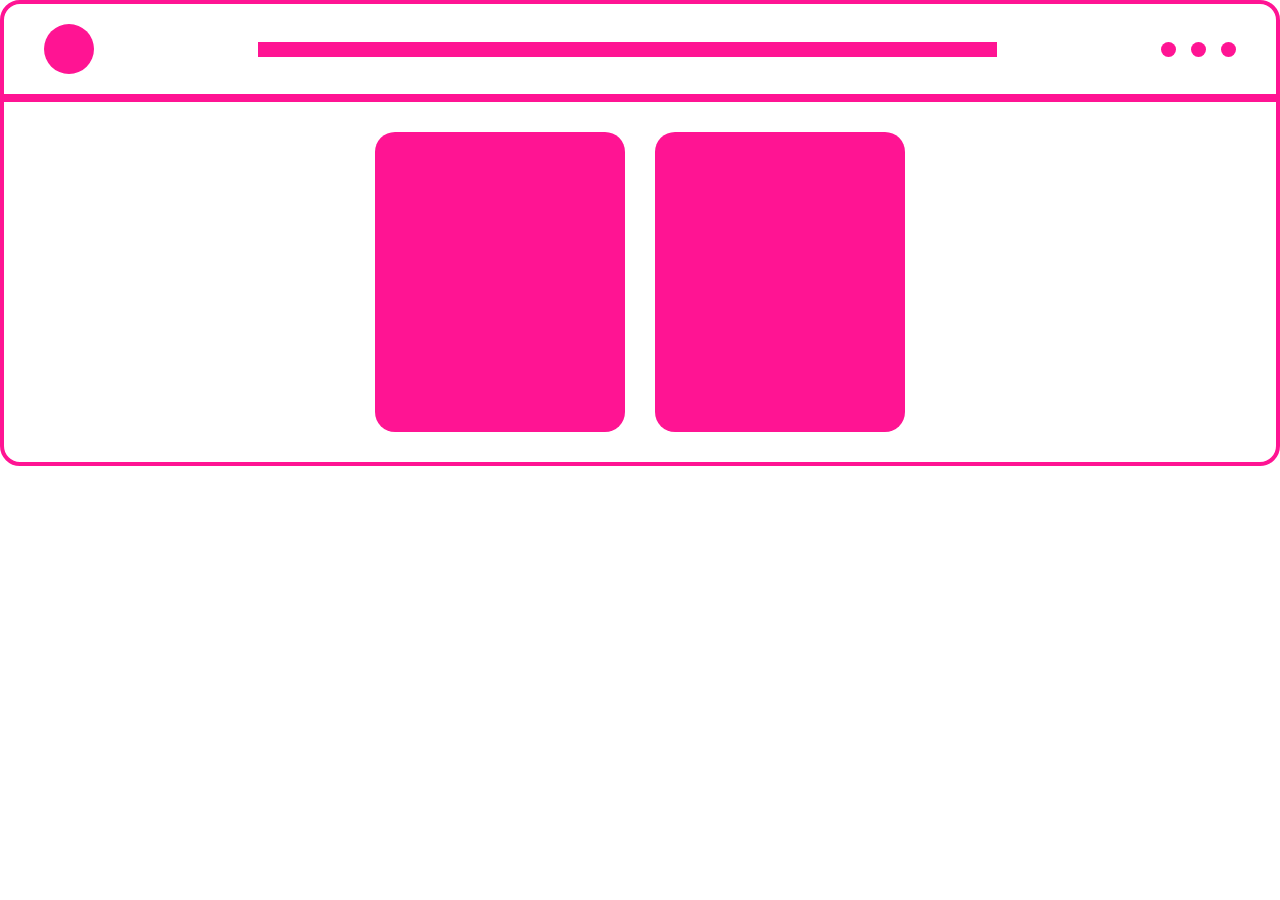
<file: Layout 1/index.html>
<!DOCTYPE html>
<html lang="pt-BR">
<head>
    <meta charset="UTF-8">
    <meta name="viewport" content="width=device-width, initial-scale=1.0">
    <title>Layout 1</title>
    <link rel="stylesheet" href="style.css">
</head>

<body id="bordatop">
    <header>
<div class="bigcircle"></div>
<div class="topline"></div>
<ul id="tricircle">
<li class="one"></li>
<li class="one"></li>
<li class="one"></li>
</ul>
</header>

    <main>

        <div class="container1"></div>
        
        <div class="container2"></div>
       
    </main>
    
</body>
</html>
</file>
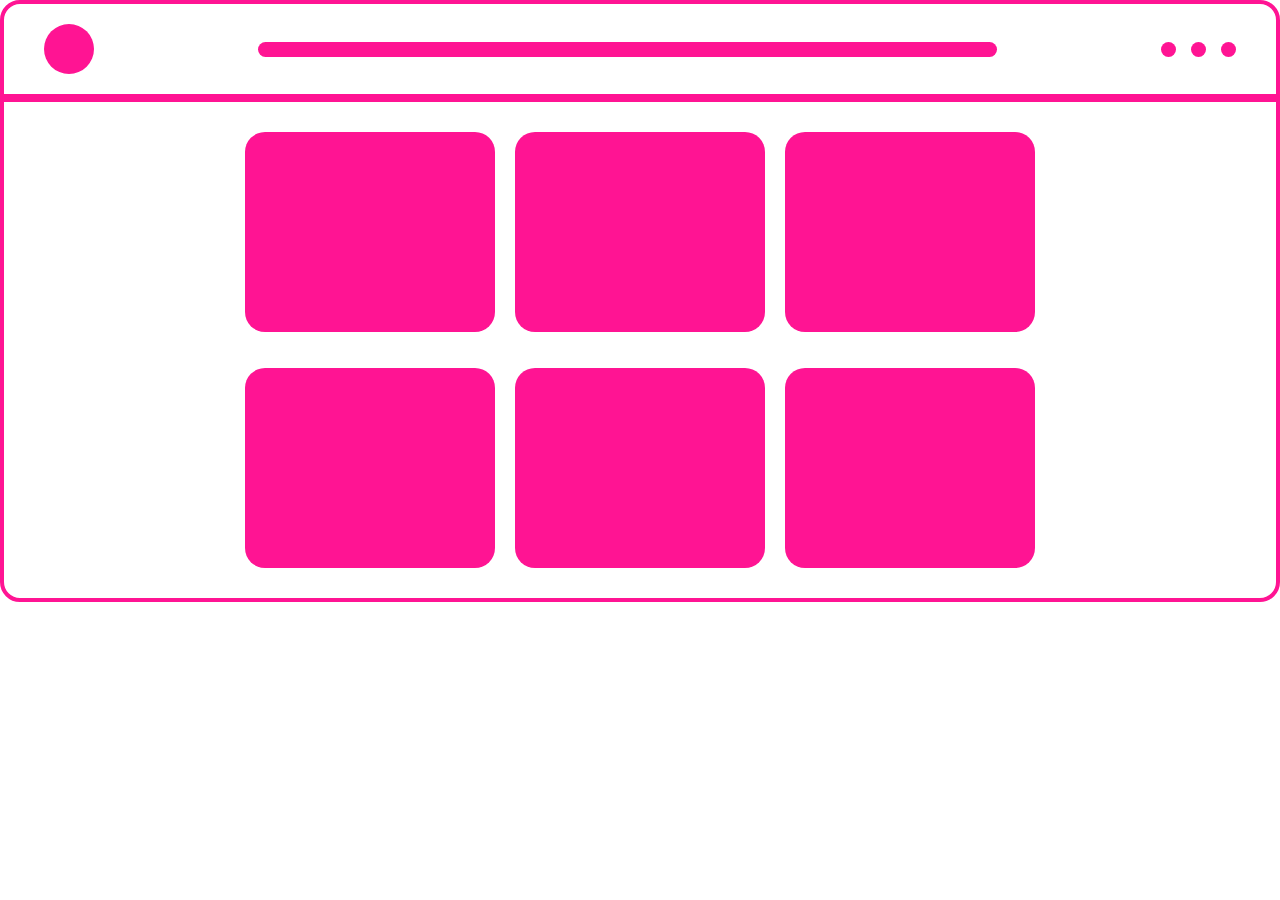
<file: Layout 2/index.html>
<!DOCTYPE html>
<html lang="pt-BR">
<head>
    <meta charset="UTF-8">
    <meta name="viewport" content="width=device-width, initial-scale=1.0">
    <title>Layout 2</title>
    <link rel="stylesheet" href="style.css">
</head>
    <body id="bordatop">
    <header>
<div class="bigcircle"></div>
<div class="topline"></div>
<ul id="tricircle">
<li class="one"></li>
<li class="one"></li>
<li class="one"></li>
</ul>
</header>

    <main>

        <section>
            <div class="coluna">
            <div class="top">
        <article class="container1"></article>
        <article class="container1"></article>
        <article class="container1"></article>
            </div><br><br>
            <div class="end">
        <article class="container1"></article>
        <article class="container1"></article>
        <article class="container1"></article>
    </div></div>
        </section>
        
       
    </main>
    
</body>
</html>
    
</html>
</file>
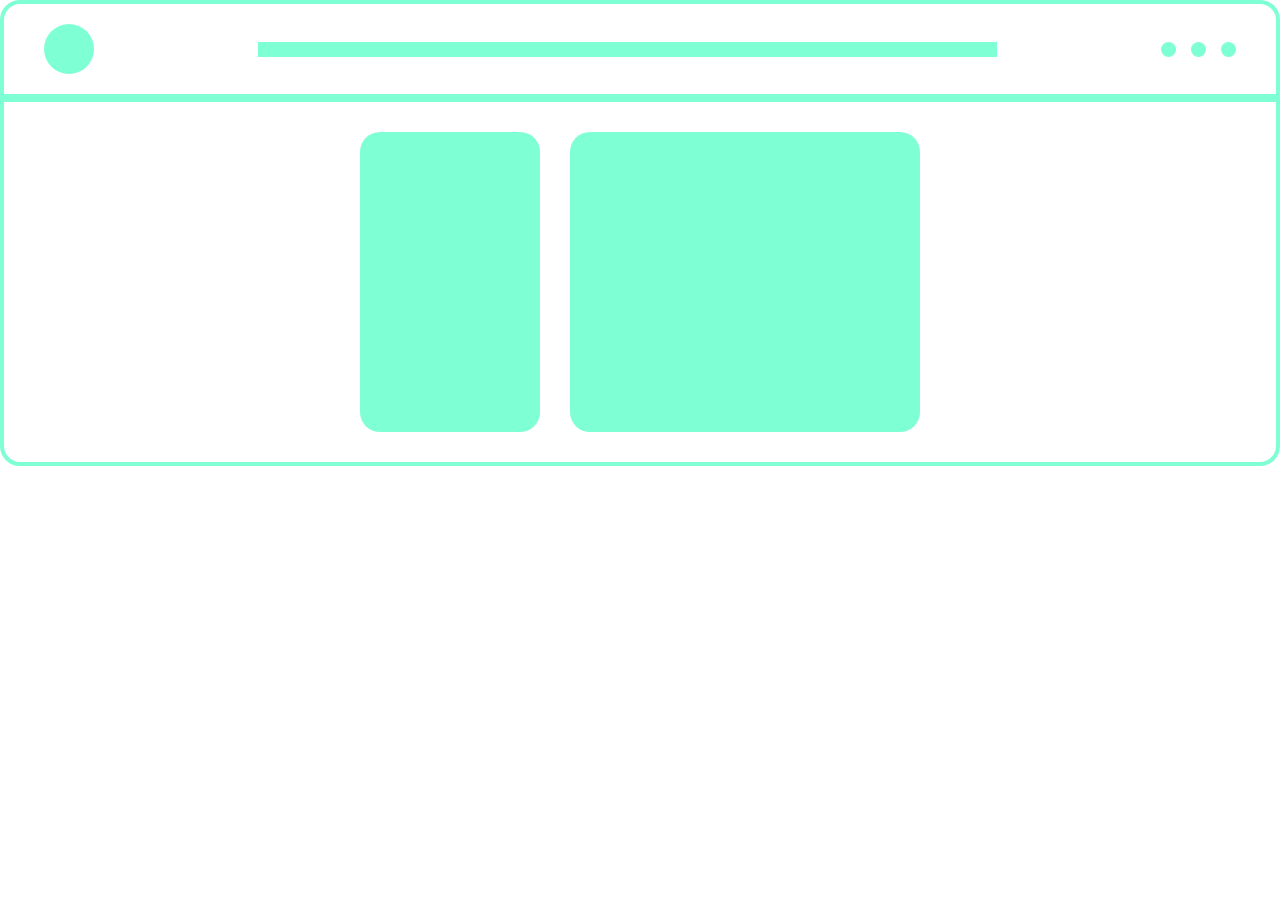
<file: Layout 3/index.html>
<!DOCTYPE html>
<html lang="pt-BR">
<head>
    <meta charset="UTF-8">
    <meta name="viewport" content="width=device-width, initial-scale=1.0">
    <title>Layout 3</title>
    <link rel="stylesheet" href="style.css">
</head>
<body id="bordatop">
    <header>
<div class="bigcircle"></div>
<div class="topline"></div>
<ul id="tricircle">
<li class="one"></li>
<li class="one"></li>
<li class="one"></li>
</ul>
</header>

    <main>

        <div class="container1"></div>
        
        <div class="container2"></div>
       
    </main>
    
</body>
</html>
</html>
</file>
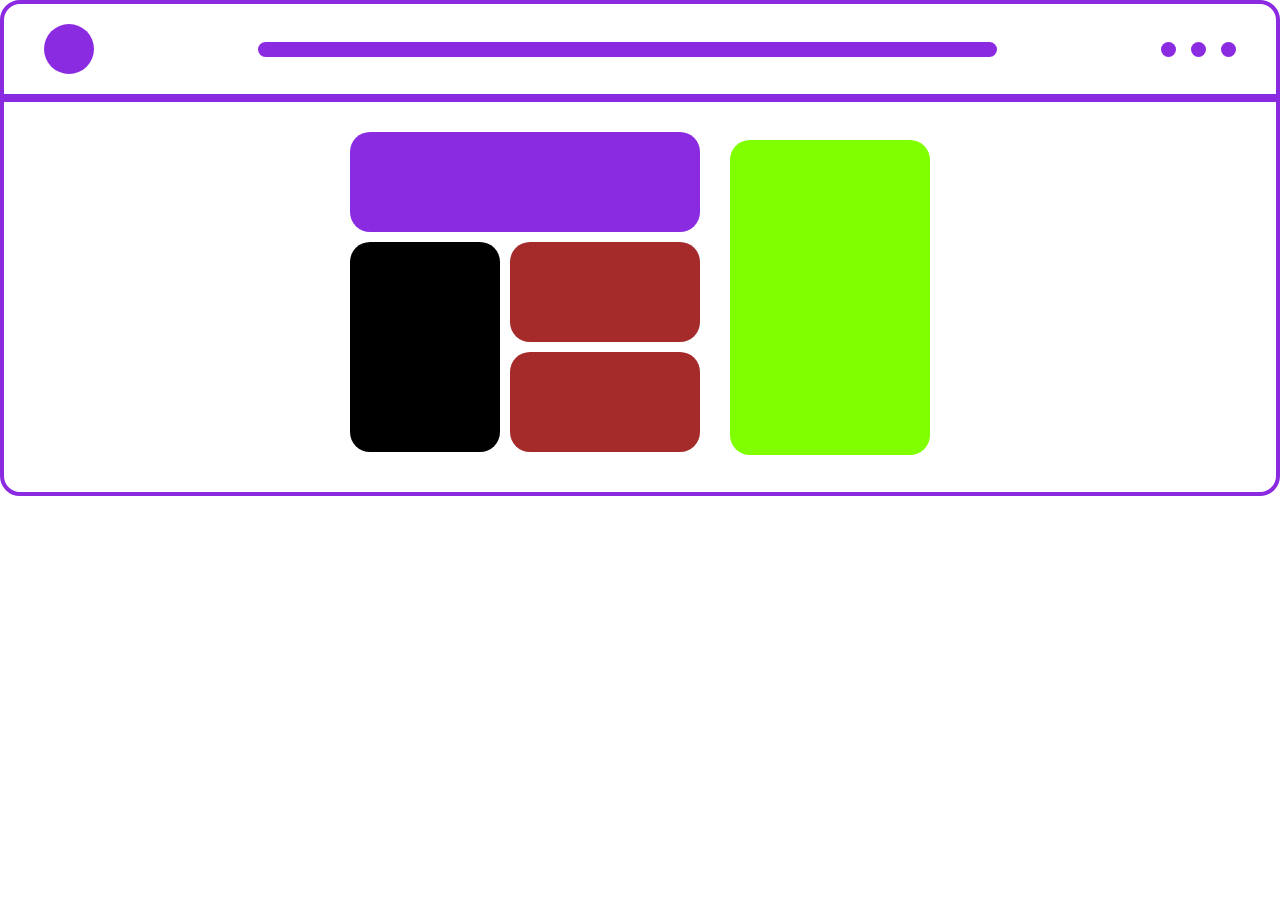
<file: Layout 4/index.html>
<!DOCTYPE html>
<html lang="pt-BR">
<head>
    <meta charset="UTF-8">
    <meta name="viewport" content="width=device-width, initial-scale=1.0">
    <title>Layout 4</title>
    <link rel="stylesheet" href="style.css">
</head>

<body id="bordatop">
    <header>
<div class="bigcircle"></div>
<div class="topline"></div>
<ul id="tricircle">
<li class="one"></li>
<li class="one"></li>
<li class="one"></li>
</ul>
</header>
    <main>
<section class="containerleft">
     <div class="left1"></div>

     <div class="left2"></div>

     <div class="leftright">
     <div class="left3"></div>
        
        <div class="left3"></div>
     </div>
     
</section>
       <section>
        <div class="right1"></div>
       </section>
  
    </main>
    
</body>
</html>
</file>
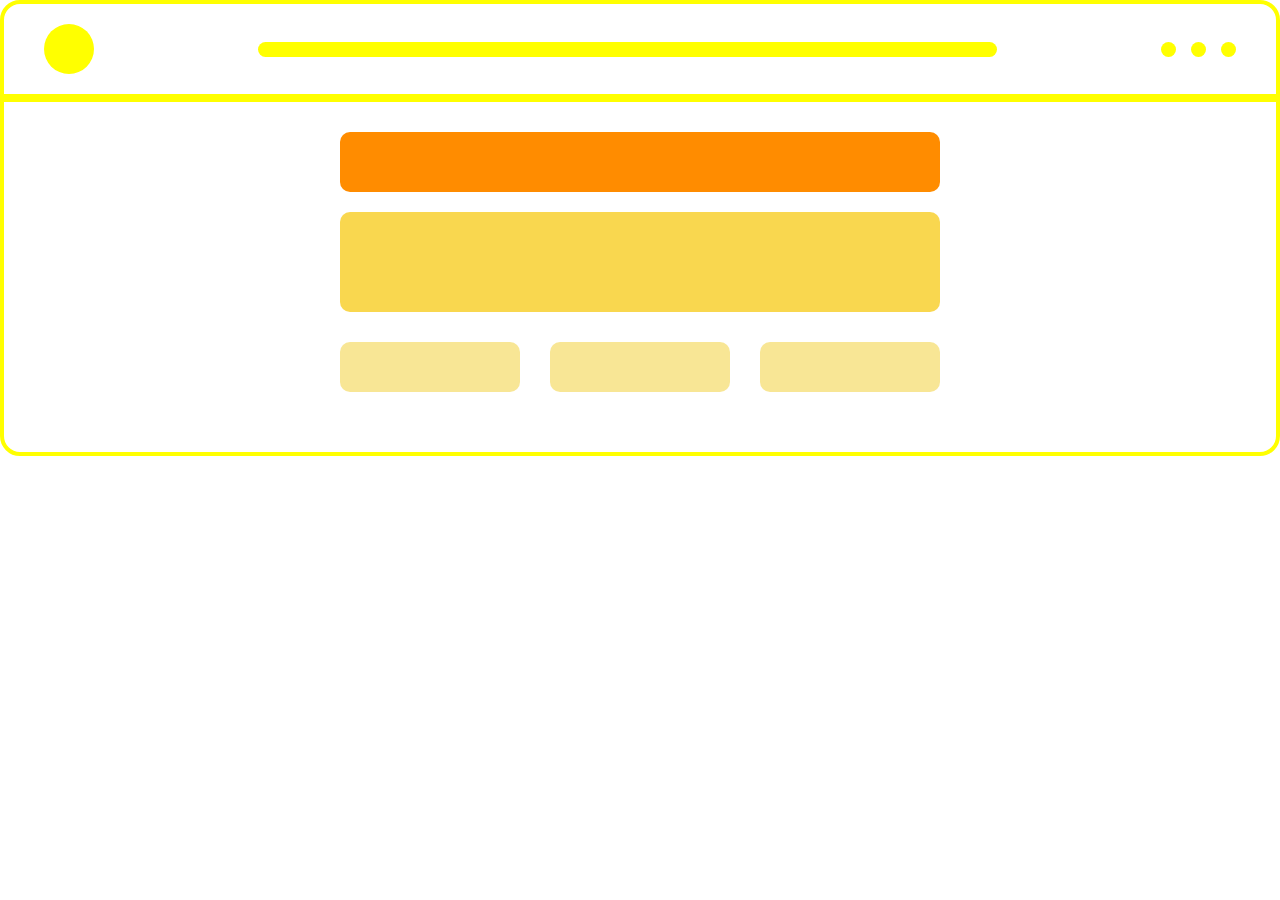
<file: Layout 5/index.html>
<!DOCTYPE html>
<html lang="pt-BR">
<head>
    <meta charset="UTF-8">
    <meta name="viewport" content="width=device-width, initial-scale=1.0">
    <title>Layout 5</title>
    <link rel="stylesheet" href="style.css">
</head>

<body id="bordatop">
    <header>
<div class="bigcircle"></div>
<div class="topline"></div>
<ul id="tricircle">
<li class="one"></li>
<li class="one"></li>
<li class="one"></li>
</ul>
</header>
<main>
    <section class="container1">
        <div class="box1"></div>
        <div class="box2"></div>
    </section>

    <section id="boxend">
        <ul class="container2">
            <li class="box3"></li>
            <li class="box3"></li>
            <li class="box3"></li>
        </ul>
    </section>

</main>
</file>
<file: Layout 1/style.css>
* {
    margin: 0;
    padding: 0;
    box-sizing: border-box;
}

#body {
    width: 100%vh;
}

header {
display: flex;
justify-content: space-between;
align-items: center;
gap: 30px;
margin: 0 auto;
padding: 20px;
border: 4px solid deeppink;
border-radius: 20px 20px 0px 0px;
}

.bigcircle {
    width: 50px;
    height: 50px;
    background-color: deeppink;
    border-radius: 100%;
    margin-left: 20px;
}

.topline {
width: 60%;
height: 15px;
background-color: deeppink;
}

#tricircle {
    display: flex;
    gap: 15px;
    list-style: none;
    margin-right: 20px;
}
.one {
    background-color: deeppink;
    width: 15px;
    height: 15px;
    border-radius: 100%;
}


.container1 {
    width: 250px;
    height: 300px;
    background-color: deeppink;
    border-radius: 20px;
}
.container2 {
    width: 250px;
    height: 300px;
    background-color: deeppink;
    border-radius: 20px;
    
}
main {
    display: flex;
    margin: 0 auto;
    gap: 30px;
    justify-content: center;
    align-items: center;
    border-radius: 0px 0px 20px 20px;
    border: 4px solid deeppink;
    padding: 30px 30px 30px 30px;
}
</file>
<file: Layout 2/style.css>
* {
    margin: 0;
    padding: 0;
    box-sizing: border-box;
}

#body {
    width: 100%vh;
}

header {
display: flex;
justify-content: space-between;
align-items: center;
gap: 30px;
margin: 0 auto;
padding: 20px;
border: 4px solid deeppink;
border-radius: 20px 20px 0px 0px;
}

.bigcircle {
    width: 50px;
    height: 50px;
    background-color: deeppink;
    border-radius: 100%;
    margin-left: 20px;
}

.topline {
    width: 60%;
    height: 15px;
    background-color: deeppink;
    border-radius: 10px;
}

#tricircle {
    display: flex;
    gap: 15px;
    list-style: none;
    margin-right: 20px;
}
.one {
    background-color: deeppink;
    width: 15px;
    height: 15px;
    border-radius: 100%;
}

section{
    display: flex;
    flex-wrap: wrap;
    align-content: center;
    gap: 20px;
    
    }

    .top {
        display: flex;
        justify-items: center;
        align-items: center;
        gap: 20px;
       
        margin: 0 auto;
    }

    .end {
        display: flex;
        justify-items: center;
        align-items: center;
        gap: 20px;
        margin: 0 auto;
    }
.container1 {
    width: 250px;
    height: 200px;
    background-color: deeppink;
    border-radius: 20px;
} 

.coluna {
    display: flexbox;
    justify-items: center;
    align-items: center;
    margin: 0 auto;
       
}
main {
    display: flex;
    justify-content: center;
    flex-direction: column;
    gap: 30px;
    border-radius: 0px 0px 20px 20px;
    border: 4px solid deeppink;
    padding: 30px 30px 30px 30px;
    
}
</file>
<file: Layout 3/style.css>
* {
    margin: 0;
    padding: 0;
    box-sizing: border-box;
}

#body {
    width: 100%vh;
}

header {
display: flex;
justify-content: space-between;
align-items: center;
gap: 30px;
margin: 0 auto;
padding: 20px;
border: 4px solid aquamarine;
border-radius: 20px 20px 0px 0px;
}

.bigcircle {
    width: 50px;
    height: 50px;
    background-color: aquamarine;
    border-radius: 100%;
    margin-left: 20px;
}

.topline {
width: 60%;
height: 15px;
background-color: aquamarine;
}

#tricircle {
    display: flex;
    gap: 15px;
    list-style: none;
    margin-right: 20px;
}
.one {
    background-color: aquamarine;
    width: 15px;
    height: 15px;
    border-radius: 100%;
}

.container1 {
    width: 180px;
    height: 300px;
    background-color: aquamarine;
    border-radius: 20px;
}
.container2 {
    width: 350px;
    height: 300px;
    background-color: aquamarine;
    border-radius: 20px;
    
}
main {
    display: flex;
    margin: 0 auto;
    gap: 30px;
    justify-content: center;
    align-items: center;
    border-radius: 0px 0px 20px 20px;
    border: 4px solid aquamarine;
    padding: 30px 30px 30px 30px;
}
</file>
<file: Layout 4/style.css>
* {
    margin: 0;
    padding: 0;
    box-sizing: border-box;
}

#body {
    width: 100%vh;
}

header {
display: flex;
justify-content: space-between;
align-items: center;
gap: 30px;
margin: 0 auto;
padding: 20px;
border: 4px solid blueviolet;
border-radius: 20px 20px 0px 0px;
}

.bigcircle {
    width: 50px;
    height: 50px;
    background-color: blueviolet;
    border-radius: 100%;
    margin-left: 20px;
}

.topline {
width: 60%;
height: 15px;
background-color: blueviolet;
border-radius: 10px;
}

#tricircle {
    display: flex;
    gap: 15px;
    list-style: none;
    margin-right: 20px;
}
.one {
    background-color: blueviolet;
    width: 15px;
    height: 15px;
    border-radius: 100%;
}

main {
    width: 80%vw;
    display: flex;
    margin: 0 auto;
    gap: 30px;
    justify-content: center;
    align-items: center;
    border-radius: 0px 0px 20px 20px;
    border: 4px solid blueviolet;
    padding: 30px 30px 30px 30px;
}

.containerleft {
    display: flex;
    
    /* align-self: flex-start; */
    /* flex-wrap: wrap; */
    flex-direction: column;
}

.left1 {
    background-color: blueviolet;
    width: 350px;
    height: 100px;
    border-radius: 20px;
}

.left2 {
    /* display: flex; */
    /* justify-content: center; */
    background-color: black;
    width: 150px;
    height: 210px;
    margin-top: 10px;
    border-radius: 20px;
}
.leftright {
    display: flex;
    flex-direction: column;
    /* justify-content: center; */
    align-items: end;
    gap: 10px;
    padding: 10px 0px 10px 10px;
    margin-top: -220px;
    }

    .left3 { 
         width: 190px;
         height: 100px;
         background-color: brown;
         border-radius: 20px;

    }
.right1 {
    background-color: chartreuse;
    width: 200px ;
    height: 315px;
    border-radius: 20px;  
}
</file>
<file: Layout 5/style.css>
* {
    margin: 0;
    padding: 0;
    box-sizing: border-box;
}

#body {
    width: 100%vh;
}

header {
display: flex;
justify-content: space-between;
align-items: center;
gap: 30px;
margin: 0 auto;
padding: 20px;
border: 4px solid yellow;
border-radius: 20px 20px 0px 0px;
}

.bigcircle {
    width: 50px;
    height: 50px;
    background-color: yellow;
    border-radius: 100%;
    margin-left: 20px;
}

.topline {
width: 60%;
height: 15px;
background-color: yellow;
border-radius: 10px;
}

#tricircle {
    display: flex;
    gap: 15px;
    list-style: none;
    margin-right: 20px;
}
.one {
    background-color: yellow;
    width: 15px;
    height: 15px;
    border-radius: 100%;
}

main {
    width: 80%vw;
    display: flexbox;
    margin: 0 auto;
    gap: 30px;
    justify-content: center;
    align-items: center;
    border-radius: 0px 0px 20px 20px;
    border: 4px solid yellow;
    padding: 30px 30px 30px 30px;
}

.container1 {
    display: flex;
    justify-items: center;
    align-items: center;
    flex-direction: column;
    gap: 20px;
}
.box1 {
    width: 600px;
    height: 60px;
    background-color: rgb(255, 140, 0);
    border-radius: 10px;
}

.box2 {
    width: 600px;
    height: 100px;
    background-color: rgba(249, 213, 68, 0.937);
    border-radius: 10px;
}

.container2 {
    list-style: none;
    gap: 30px;
    padding: 30px;
    display: flex;
    justify-content: center;
    
}

.box3 {
    background-color: rgba(241, 203, 35, 0.478);
    width: 180px;
    height: 50px;
    border-radius: 10px;
}
</file>
